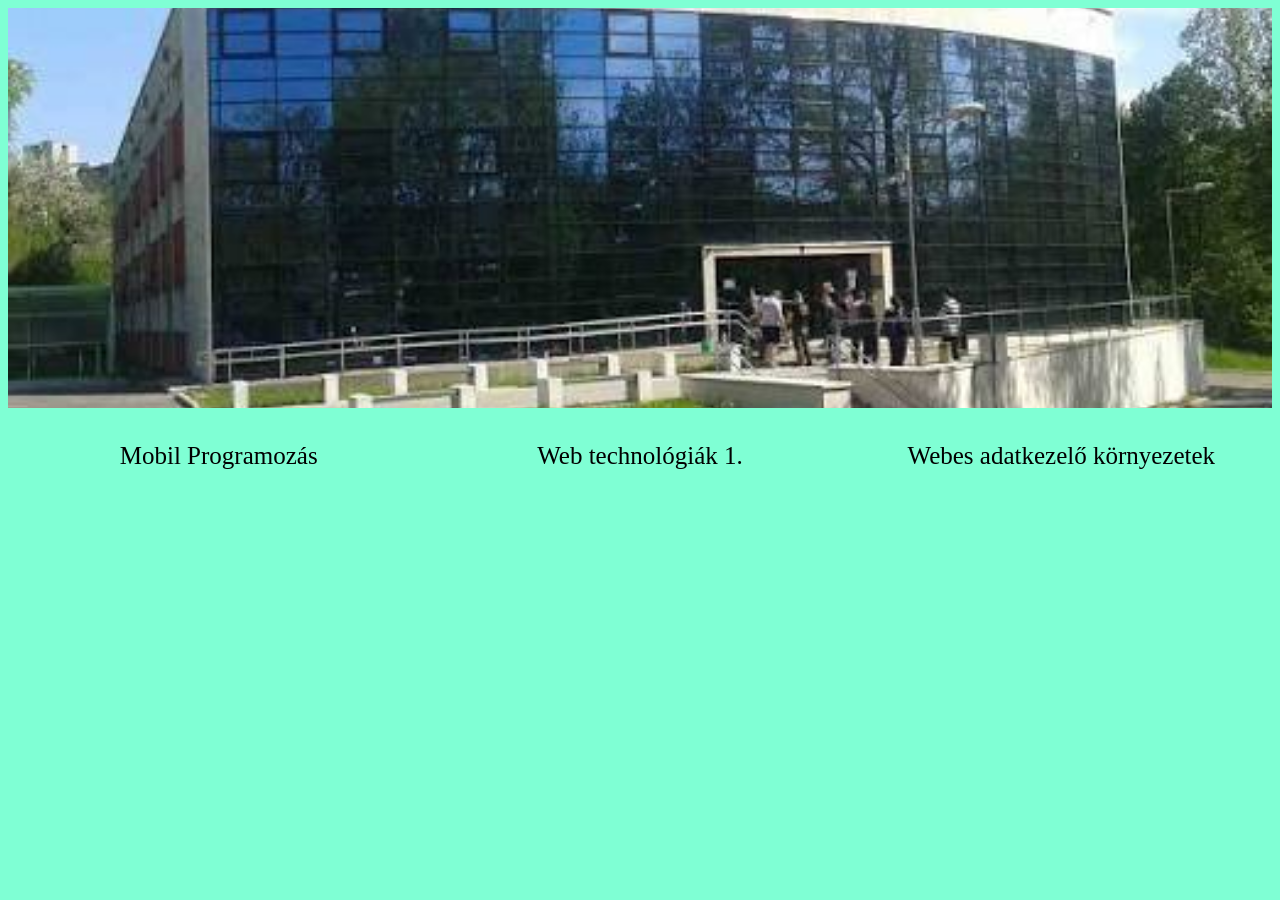
<file: ILQ2OX0909/index.html>
<!DOCTYPE html>
<html lang="en">
<head>
    <meta charset="UTF-8">
    <meta name="viewport" content="width=device-width, initial-scale=1.0">
    <title>WebXML</title>
    <link rel="stylesheet" href="style.css">
</head>
<body>
    <div class="index">
        <img src="Media/info.jpeg">
    </div>
    <div class="tablazat">
        <a href="mobilprog.html">Mobil Programozás</a>
        <a href="webtech.html">Web technológiák 1.</a>
        <a href="webxml.html">Webes adatkezelő környezetek</a>
    </div>
    <div class="index">
        <iframe src="https://www.youtube.com/embed/_OIdU_4axSg?si=fWlYCBa0S_Ztc0" width="560" height="315" frameborder="0" g?si=fWlYCBa0S_Ztc0Dc" title="YouTube video player" frameborder="0" allow="accelerometer; autoplay; clipboard-write; encrypted-media; gyroscope; picture-in-picture; web-share" referrerpolicy="strict-origin-when-cross-origin" allowfullscreen></iframe>
    </div>
</body>
</html>
</file>
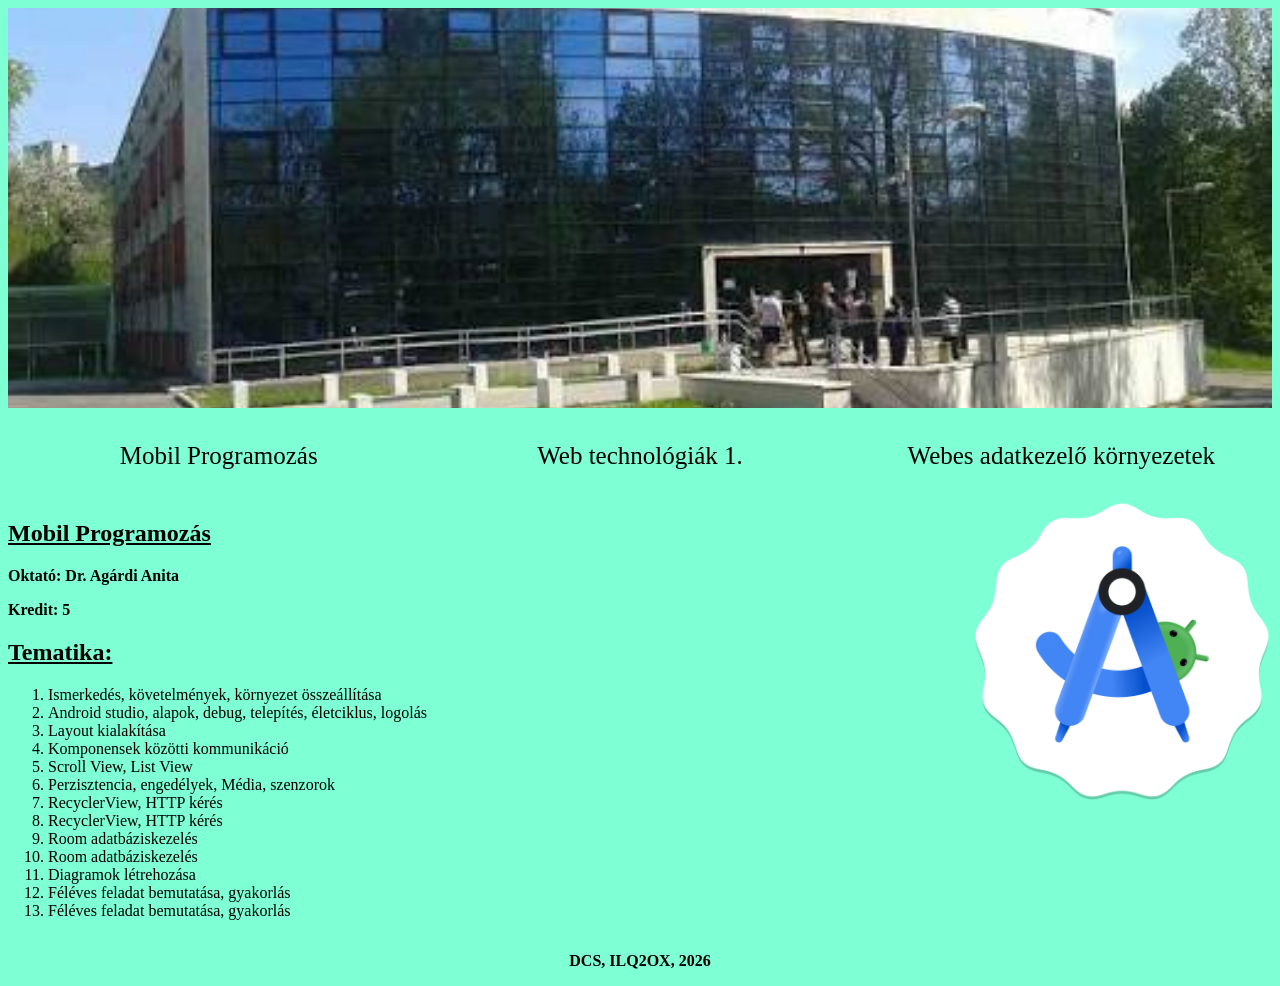
<file: ILQ2OX0909/mobilprog.html>
<!DOCTYPE html>
<html lang="en">
<head>
    <meta charset="UTF-8">
    <meta name="viewport" content="width=device-width, initial-scale=1.0">
    <title>Webtech</title>
    <link rel="stylesheet" href="style.css">
</head>
<body>
    <div class="index">
        <img src="Media/info.jpeg">
    </div>
    <div class="tablazat">
        <a href="mobilprog.html">Mobil Programozás</a>
        <a href="webtech.html">Web technológiák 1.</a>
        <a href="webxml.html">Webes adatkezelő környezetek</a>
    </div>
    <div class="tematika">
        <div>
        <h2><u>Mobil Programozás</u></h2>
        <p><strong>Oktató: Dr. Agárdi Anita</strong></p>
        <p><strong>Kredit: 5</strong></p>

        <h2><u>Tematika:</u></h2>
        <ol>
            <li>Ismerkedés, követelmények, környezet összeállítása</li>
            <li>Android studio, alapok, debug, telepítés, életciklus, logolás</li>
            <li>Layout kialakítása</li>
            <li>Komponensek közötti kommunikáció</li>
            <li>Scroll View, List View</li>
            <li>Perzisztencia, engedélyek, Média, szenzorok</li>
            <li>RecyclerView, HTTP kérés</li>
            <li>RecyclerView, HTTP kérés</li>
            <li>Room adatbáziskezelés</li>
            <li>Room adatbáziskezelés</li>
            <li>Diagramok létrehozása</li>
            <li>Féléves feladat bemutatása, gyakorlás</li>
            <li>Féléves feladat bemutatása, gyakorlás</li>
        </ol>
        </div>
        <div>
            <img src="Media/Android_Studio_Logo_(2023).svg.webp" >
        </div>

    </div>
    <p class="vizjegy">DCS, ILQ2OX, 2026</p>
</body>
</html>
</file>
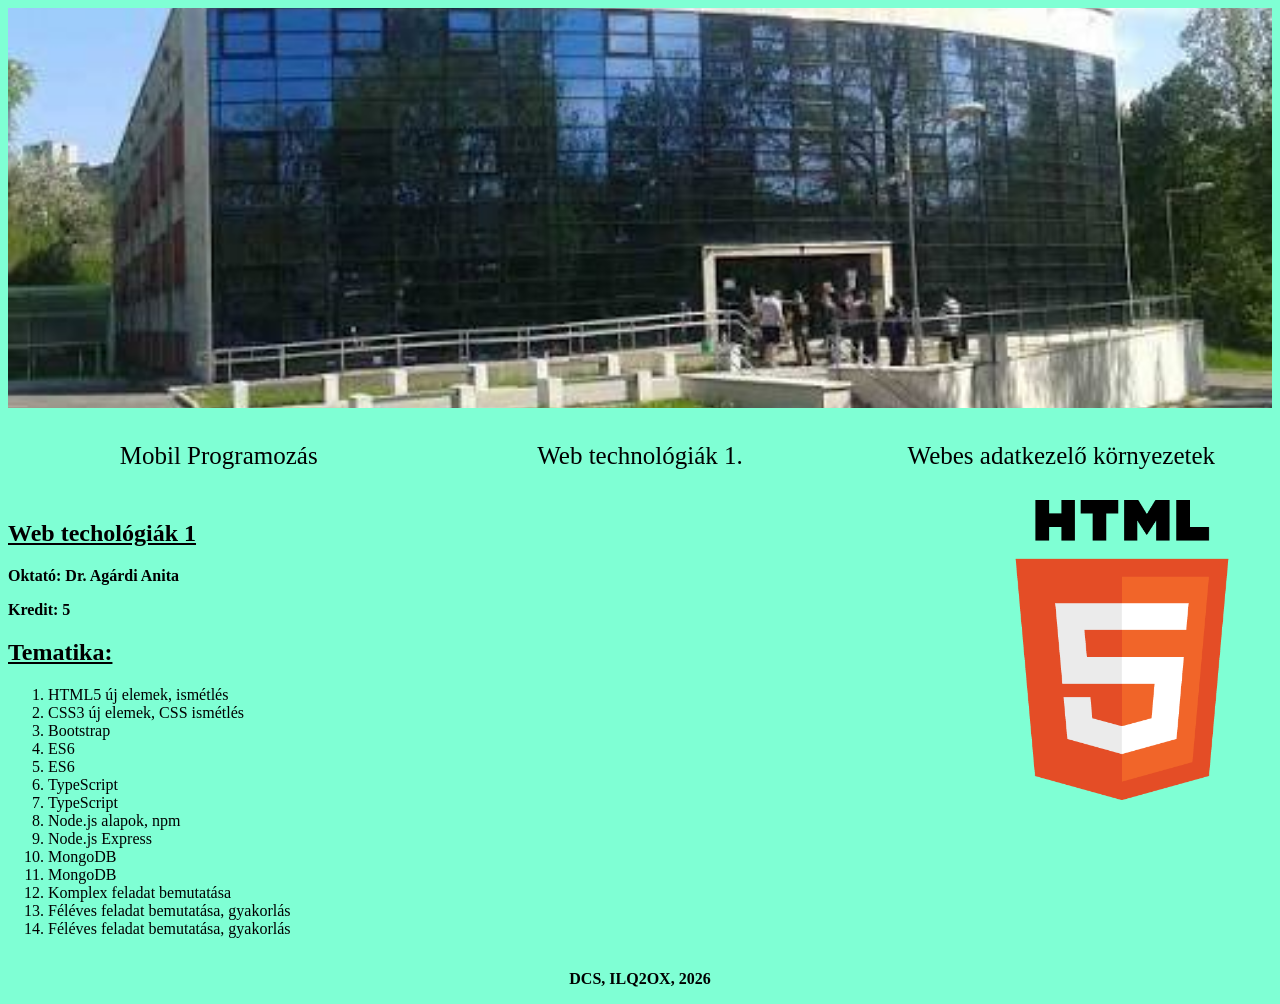
<file: ILQ2OX0909/webtech.html>
<!DOCTYPE html>
<html lang="en">
<head>
    <meta charset="UTF-8">
    <meta name="viewport" content="width=device-width, initial-scale=1.0">
    <title>Webtech</title>
    <link rel="stylesheet" href="style.css">
</head>
<body>
    <div class="index">
        <img src="Media/info.jpeg">
    </div>
    <div class="tablazat">
        <a href="mobilprog.html">Mobil Programozás</a>
        <a href="webtech.html">Web technológiák 1.</a>
        <a href="webxml.html">Webes adatkezelő környezetek</a>
    </div>
    <div class="tematika">
        <div>
        <h2><u>Web techológiák 1</u></h2>
        <p><strong>Oktató: Dr. Agárdi Anita</strong></p>
        <p><strong>Kredit: 5</strong></p>

        <h2><u>Tematika:</u></h2>
        <ol>
            <li>HTML5 új elemek, ismétlés</li>
            <li>CSS3 új elemek, CSS ismétlés</li>
            <li>Bootstrap</li>
            <li>ES6</li>
            <li>ES6</li>
            <li>TypeScript</li>
            <li>TypeScript</li>
            <li>Node.js alapok, npm</li>
            <li>Node.js Express</li>
            <li>MongoDB</li>
            <li>MongoDB</li>
            <li>Komplex feladat bemutatása</li>
            <li>Féléves feladat bemutatása, gyakorlás</li>
            <li>Féléves feladat bemutatása, gyakorlás</li>
        </ol>
        </div>
        <div>
            <img src="Media/HTML5_Logo.png" >
        </div>

    </div>
    <p class="vizjegy">DCS, ILQ2OX, 2026</p>
</body>
</html>
</file>
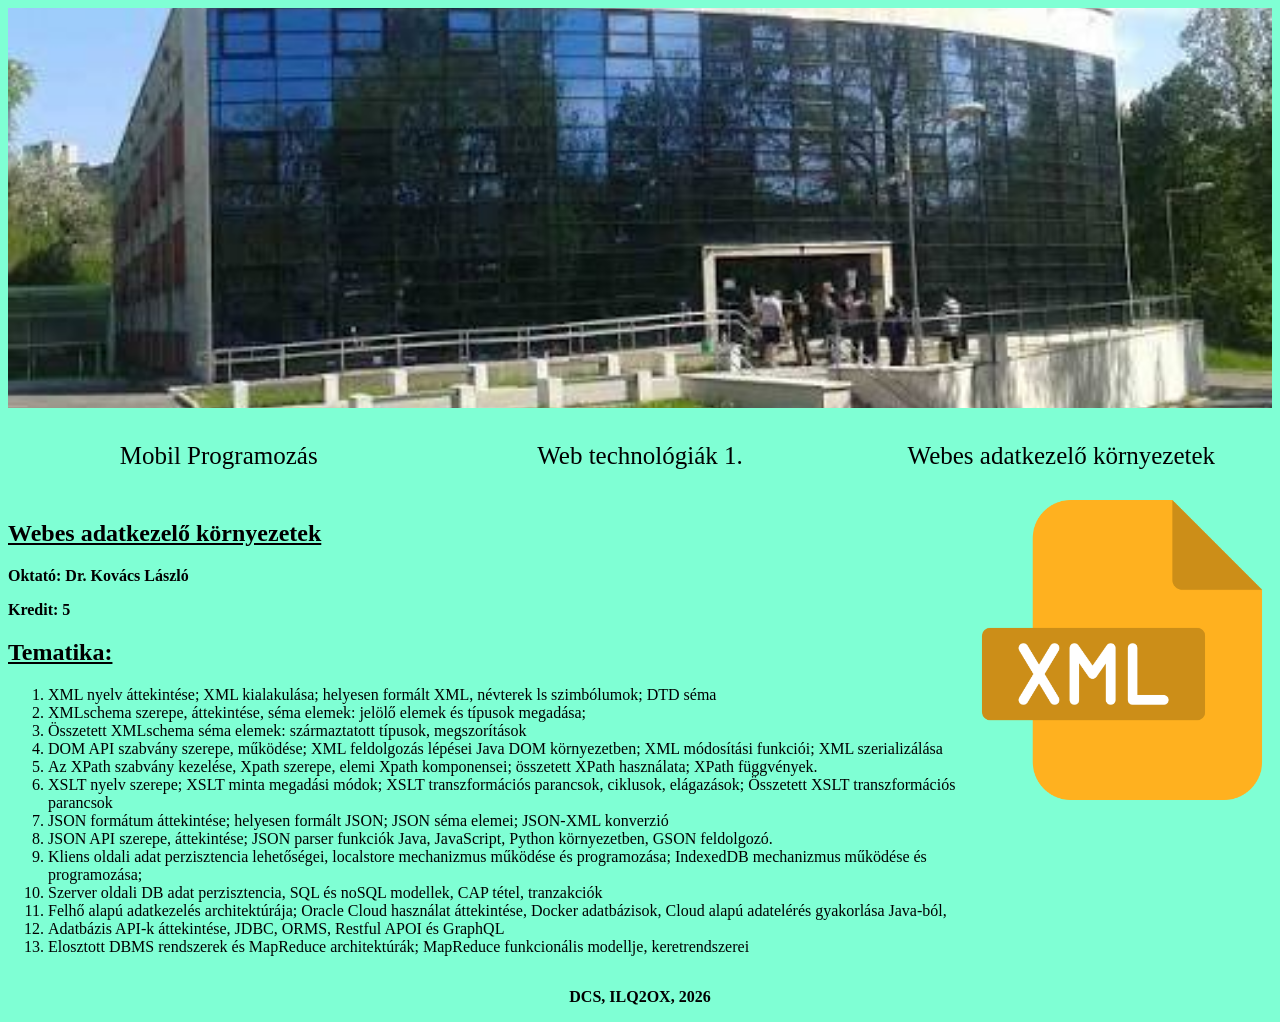
<file: ILQ2OX0909/webxml.html>
<!DOCTYPE html>
<html lang="en">
<head>
    <meta charset="UTF-8">
    <meta name="viewport" content="width=device-width, initial-scale=1.0">
    <title>Webes_adat_kezelo</title>
    <link rel="stylesheet" href="style.css">
</head>
<body>
    <div class="index">
        <img src="Media/info.jpeg">
    </div>
    <div class="tablazat">
        <a href="mobilprog.html">Mobil Programozás</a>
        <a href="webtech.html">Web technológiák 1.</a>
        <a href="webxml.html">Webes adatkezelő környezetek</a>
    </div>
    <div class="tematika">
        <div>
        <h2><u>Webes adatkezelő környezetek</u></h2>
        <p><strong>Oktató: Dr. Kovács László</strong></p>
        <p><strong>Kredit: 5</strong></p>

        <h2><u>Tematika:</u></h2>
        <ol>
            <li>XML nyelv áttekintése;  XML kialakulása; helyesen formált XML, névterek ls szimbólumok; DTD séma</li>
            <li>XMLschema  szerepe, áttekintése, séma elemek: jelölő elemek és típusok megadása; </li>
            <li>Összetett XMLschema séma elemek: származtatott típusok, megszorítások</li>
            <li>DOM API szabvány szerepe, működése; XML feldolgozás lépései Java DOM környezetben; XML módosítási funkciói; XML szerializálása</li>
            <li>Az XPath szabvány kezelése, Xpath szerepe, elemi Xpath komponensei; összetett XPath használata; XPath függvények.</li>
            <li>XSLT nyelv szerepe; XSLT minta megadási módok; XSLT transzformációs parancsok, ciklusok, elágazások; Összetett  XSLT transzformációs parancsok</li>
            <li>JSON formátum áttekintése; helyesen formált JSON; JSON séma elemei; JSON-XML konverzió </li>
            <li>JSON API szerepe, áttekintése; JSON parser funkciók Java, JavaScript, Python környezetben, GSON feldolgozó. </li>
            <li>Kliens oldali adat perzisztencia lehetőségei, localstore mechanizmus működése és programozása; IndexedDB mechanizmus működése és programozása;</li>
            <li>Szerver oldali DB adat perzisztencia, SQL és noSQL modellek, CAP tétel, tranzakciók </li>
            <li>Felhő alapú adatkezelés architektúrája; Oracle Cloud használat áttekintése, Docker adatbázisok, Cloud alapú adatelérés gyakorlása Java-ból,</li>
            <li>Adatbázis API-k áttekintése, JDBC, ORMS, Restful APOI és GraphQL</li>
            <li>Elosztott  DBMS rendszerek és  MapReduce architektúrák; MapReduce funkcionális modellje, keretrendszerei</li>
        </ol>
        </div>
        <div>
            <img src="Media/xml.png" >
        </div>
    </div>
    <p class="vizjegy">DCS, ILQ2OX, 2026</p>
</body>
</html>
</file>
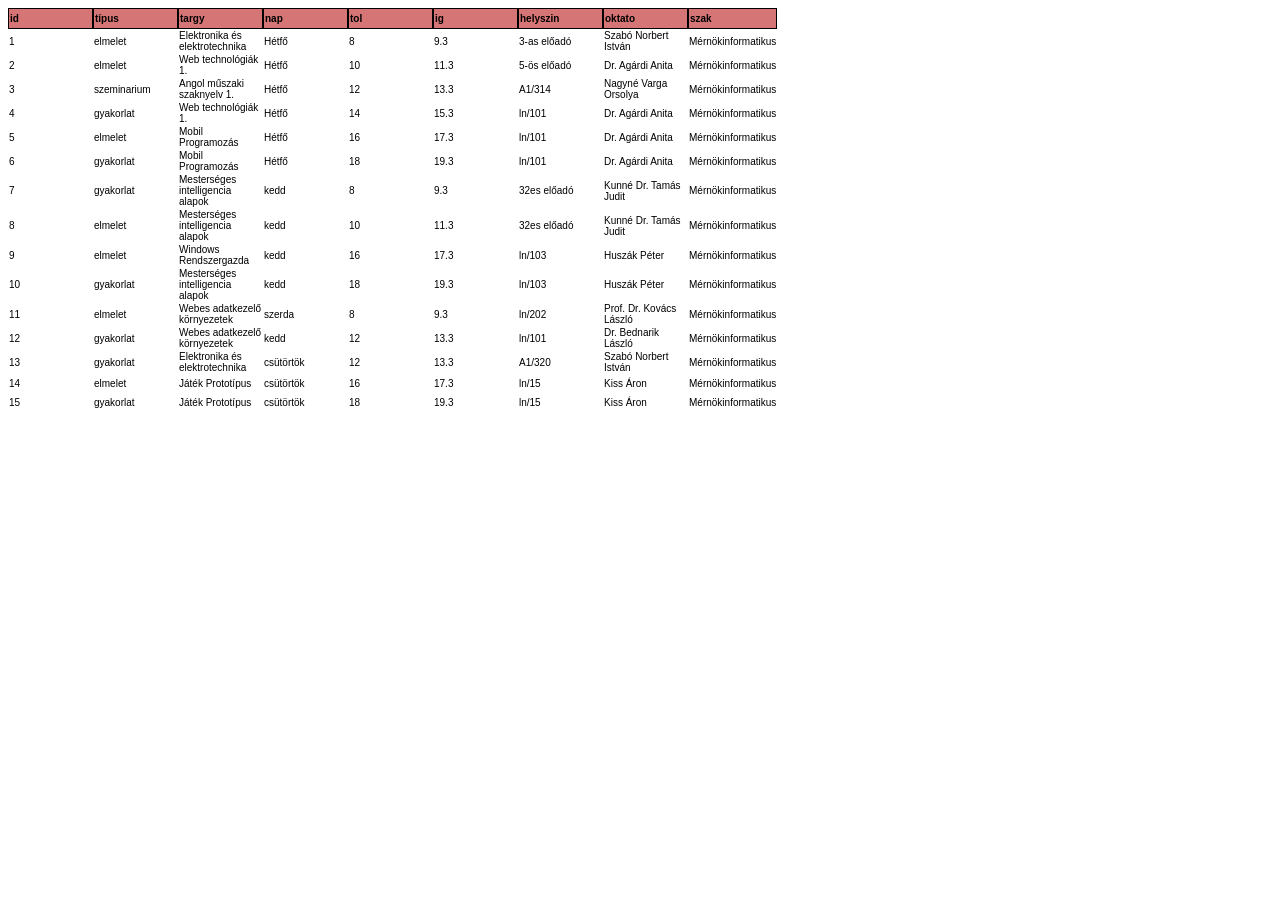
<file: ILQ2OX_0916/orarend/ILQ2OX_xmltohtml.html>
<!DOCTYPE html>
<html lang="en">
<head>
	<meta charset="UTF-8">
    <meta name="viewport" content="width=device-width, initial-scale=1.0">
    <title>Orarend_xml_tablazat</title>
    <link rel="stylesheet" href="style.css">
</head>
<body>
<table cellspacing="0" border="0">
	<colgroup span="9" width="85"></colgroup>
	<tr>
		<th height="17" align="left" data-sheets-value="{ &quot;1&quot;: 2, &quot;2&quot;: &quot;id&quot;}">id</td>
		<th align="left" data-sheets-value="{ &quot;1&quot;: 2, &quot;2&quot;: &quot;típus&quot;}">típus</td>
		<th align="left" data-sheets-value="{ &quot;1&quot;: 2, &quot;2&quot;: &quot;targy&quot;}">targy</td>
		<th align="left" data-sheets-value="{ &quot;1&quot;: 2, &quot;2&quot;: &quot;nap&quot;}">nap</td>
		<th align="left" data-sheets-value="{ &quot;1&quot;: 2, &quot;2&quot;: &quot;tol&quot;}">tol</td>
		<th align="left" data-sheets-value="{ &quot;1&quot;: 2, &quot;2&quot;: &quot;ig&quot;}">ig</td>
		<th align="left" data-sheets-value="{ &quot;1&quot;: 2, &quot;2&quot;: &quot;helyszin&quot;}">helyszin</td>
		<th align="left" data-sheets-value="{ &quot;1&quot;: 2, &quot;2&quot;: &quot;oktato&quot;}">oktato</td>
		<th align="left" data-sheets-value="{ &quot;1&quot;: 2, &quot;2&quot;: &quot;szak&quot;}">szak</td>
	</tr>
	<tr>
		<td height="17" align="left" sdval="1" sdnum="1033;">1</td>
		<td align="left" data-sheets-value="{ &quot;1&quot;: 2, &quot;2&quot;: &quot;elmelet&quot;}">elmelet</td>
		<td align="left" data-sheets-value="{ &quot;1&quot;: 2, &quot;2&quot;: &quot;Elektronika és elektrotechnika&quot;}">Elektronika és elektrotechnika</td>
		<td align="left" data-sheets-value="{ &quot;1&quot;: 2, &quot;2&quot;: &quot;Hétfő&quot;}">Hétfő</td>
		<td align="left" sdval="8" sdnum="1033;">8</td>
		<td align="left" sdval="9.3" sdnum="1033;">9.3</td>
		<td align="left" data-sheets-value="{ &quot;1&quot;: 2, &quot;2&quot;: &quot;3-as előadó&quot;}">3-as előadó</td>
		<td align="left" data-sheets-value="{ &quot;1&quot;: 2, &quot;2&quot;: &quot;Szabó Norbert István&quot;}">Szabó Norbert István</td>
		<td align="left" data-sheets-value="{ &quot;1&quot;: 2, &quot;2&quot;: &quot;Mérnökinformatikus&quot;}">Mérnökinformatikus</td>
	</tr>
	<tr>
		<td height="17" align="left" sdval="2" sdnum="1033;">2</td>
		<td align="left" data-sheets-value="{ &quot;1&quot;: 2, &quot;2&quot;: &quot;elmelet&quot;}">elmelet</td>
		<td align="left" data-sheets-value="{ &quot;1&quot;: 2, &quot;2&quot;: &quot;Web technológiák 1.&quot;}">Web technológiák 1.</td>
		<td align="left" data-sheets-value="{ &quot;1&quot;: 2, &quot;2&quot;: &quot;Hétfő&quot;}">Hétfő</td>
		<td align="left" sdval="10" sdnum="1033;">10</td>
		<td align="left" sdval="11.3" sdnum="1033;">11.3</td>
		<td align="left" data-sheets-value="{ &quot;1&quot;: 2, &quot;2&quot;: &quot;5-ös előadó&quot;}">5-ös előadó</td>
		<td align="left" data-sheets-value="{ &quot;1&quot;: 2, &quot;2&quot;: &quot;Dr. Agárdi Anita&quot;}">Dr. Agárdi Anita</td>
		<td align="left" data-sheets-value="{ &quot;1&quot;: 2, &quot;2&quot;: &quot;Mérnökinformatikus&quot;}">Mérnökinformatikus</td>
	</tr>
	<tr>
		<td height="17" align="left" sdval="3" sdnum="1033;">3</td>
		<td align="left" data-sheets-value="{ &quot;1&quot;: 2, &quot;2&quot;: &quot;szeminarium&quot;}">szeminarium</td>
		<td align="left" data-sheets-value="{ &quot;1&quot;: 2, &quot;2&quot;: &quot;Angol műszaki szaknyelv 1.&quot;}">Angol műszaki szaknyelv 1.</td>
		<td align="left" data-sheets-value="{ &quot;1&quot;: 2, &quot;2&quot;: &quot;Hétfő&quot;}">Hétfő</td>
		<td align="left" sdval="12" sdnum="1033;">12</td>
		<td align="left" sdval="13.3" sdnum="1033;">13.3</td>
		<td align="left" data-sheets-value="{ &quot;1&quot;: 2, &quot;2&quot;: &quot;A1\/314&quot;}">A1/314</td>
		<td align="left" data-sheets-value="{ &quot;1&quot;: 2, &quot;2&quot;: &quot;Nagyné Varga Orsolya&quot;}">Nagyné Varga Orsolya</td>
		<td align="left" data-sheets-value="{ &quot;1&quot;: 2, &quot;2&quot;: &quot;Mérnökinformatikus&quot;}">Mérnökinformatikus</td>
	</tr>
	<tr>
		<td height="17" align="left" sdval="4" sdnum="1033;">4</td>
		<td align="left" data-sheets-value="{ &quot;1&quot;: 2, &quot;2&quot;: &quot;gyakorlat&quot;}">gyakorlat</td>
		<td align="left" data-sheets-value="{ &quot;1&quot;: 2, &quot;2&quot;: &quot;Web technológiák 1.&quot;}">Web technológiák 1.</td>
		<td align="left" data-sheets-value="{ &quot;1&quot;: 2, &quot;2&quot;: &quot;Hétfő&quot;}">Hétfő</td>
		<td align="left" sdval="14" sdnum="1033;">14</td>
		<td align="left" sdval="15.3" sdnum="1033;">15.3</td>
		<td align="left" data-sheets-value="{ &quot;1&quot;: 2, &quot;2&quot;: &quot;ln\/101&quot;}">ln/101</td>
		<td align="left" data-sheets-value="{ &quot;1&quot;: 2, &quot;2&quot;: &quot;Dr. Agárdi Anita&quot;}">Dr. Agárdi Anita</td>
		<td align="left" data-sheets-value="{ &quot;1&quot;: 2, &quot;2&quot;: &quot;Mérnökinformatikus&quot;}">Mérnökinformatikus</td>
	</tr>
	
	<tr>
		<td height="17" align="left" sdval="5" sdnum="1033;">5</td>
		<td align="left" data-sheets-value="{ &quot;1&quot;: 2, &quot;2&quot;: &quot;elmelet&quot;}">elmelet</td>
		<td align="left" data-sheets-value="{ &quot;1&quot;: 2, &quot;2&quot;: &quot;Mobil Programozás&quot;}">Mobil Programozás</td>
		<td align="left" data-sheets-value="{ &quot;1&quot;: 2, &quot;2&quot;: &quot;Hétfő&quot;}">Hétfő</td>
		<td align="left" sdval="16" sdnum="1033;">16</td>
		<td align="left" sdval="17.3" sdnum="1033;">17.3</td>
		<td align="left" data-sheets-value="{ &quot;1&quot;: 2, &quot;2&quot;: &quot;ln\/101&quot;}">ln/101</td>
		<td align="left" data-sheets-value="{ &quot;1&quot;: 2, &quot;2&quot;: &quot;Dr. Agárdi Anita&quot;}">Dr. Agárdi Anita</td>
		<td align="left" data-sheets-value="{ &quot;1&quot;: 2, &quot;2&quot;: &quot;Mérnökinformatikus&quot;}">Mérnökinformatikus</td>
	</tr>
	<tr>
		<td height="17" align="left" sdval="6" sdnum="1033;">6</td>
		<td align="left" data-sheets-value="{ &quot;1&quot;: 2, &quot;2&quot;: &quot;gyakorlat&quot;}">gyakorlat</td>
		<td align="left" data-sheets-value="{ &quot;1&quot;: 2, &quot;2&quot;: &quot;Mobil Programozás&quot;}">Mobil Programozás</td>
		<td align="left" data-sheets-value="{ &quot;1&quot;: 2, &quot;2&quot;: &quot;Hétfő&quot;}">Hétfő</td>
		<td align="left" sdval="18" sdnum="1033;">18</td>
		<td align="left" sdval="19.3" sdnum="1033;">19.3</td>
		<td align="left" data-sheets-value="{ &quot;1&quot;: 2, &quot;2&quot;: &quot;ln\/101&quot;}">ln/101</td>
		<td align="left" data-sheets-value="{ &quot;1&quot;: 2, &quot;2&quot;: &quot;Dr. Agárdi Anita&quot;}">Dr. Agárdi Anita</td>
		<td align="left" data-sheets-value="{ &quot;1&quot;: 2, &quot;2&quot;: &quot;Mérnökinformatikus&quot;}">Mérnökinformatikus</td>
	</tr>
	<tr>
		<td height="17" align="left" sdval="7" sdnum="1033;">7</td>
		<td align="left" data-sheets-value="{ &quot;1&quot;: 2, &quot;2&quot;: &quot;gyakorlat&quot;}">gyakorlat</td>
		<td align="left" data-sheets-value="{ &quot;1&quot;: 2, &quot;2&quot;: &quot;Mesterséges intelligencia alapok&quot;}">Mesterséges intelligencia alapok</td>
		<td align="left" data-sheets-value="{ &quot;1&quot;: 2, &quot;2&quot;: &quot;kedd&quot;}">kedd</td>
		<td align="left" sdval="8" sdnum="1033;">8</td>
		<td align="left" sdval="9.3" sdnum="1033;">9.3</td>
		<td align="left" data-sheets-value="{ &quot;1&quot;: 2, &quot;2&quot;: &quot;32es előadó&quot;}">32es előadó</td>
		<td align="left" data-sheets-value="{ &quot;1&quot;: 2, &quot;2&quot;: &quot;Kunné Dr. Tamás Judit&quot;}">Kunné Dr. Tamás Judit</td>
		<td align="left" data-sheets-value="{ &quot;1&quot;: 2, &quot;2&quot;: &quot;Mérnökinformatikus&quot;}">Mérnökinformatikus</td>
	</tr>
	<tr>
		<td height="17" align="left" sdval="8" sdnum="1033;">8</td>
		<td align="left" data-sheets-value="{ &quot;1&quot;: 2, &quot;2&quot;: &quot;elmelet&quot;}">elmelet</td>
		<td align="left" data-sheets-value="{ &quot;1&quot;: 2, &quot;2&quot;: &quot;Mesterséges intelligencia alapok&quot;}">Mesterséges intelligencia alapok</td>
		<td align="left" data-sheets-value="{ &quot;1&quot;: 2, &quot;2&quot;: &quot;kedd&quot;}">kedd</td>
		<td align="left" sdval="10" sdnum="1033;">10</td>
		<td align="left" sdval="11.3" sdnum="1033;">11.3</td>
		<td align="left" data-sheets-value="{ &quot;1&quot;: 2, &quot;2&quot;: &quot;32es előadó&quot;}">32es előadó</td>
		<td align="left" data-sheets-value="{ &quot;1&quot;: 2, &quot;2&quot;: &quot;Kunné Dr. Tamás Judit&quot;}">Kunné Dr. Tamás Judit</td>
		<td align="left" data-sheets-value="{ &quot;1&quot;: 2, &quot;2&quot;: &quot;Mérnökinformatikus&quot;}">Mérnökinformatikus</td>
	</tr>
	<tr>
		<td height="17" align="left" sdval="9" sdnum="1033;">9</td>
		<td align="left" data-sheets-value="{ &quot;1&quot;: 2, &quot;2&quot;: &quot;elmelet&quot;}">elmelet</td>
		<td align="left" data-sheets-value="{ &quot;1&quot;: 2, &quot;2&quot;: &quot;Windows Rendszergazda&quot;}">Windows Rendszergazda</td>
		<td align="left" data-sheets-value="{ &quot;1&quot;: 2, &quot;2&quot;: &quot;kedd&quot;}">kedd</td>
		<td align="left" sdval="16" sdnum="1033;">16</td>
		<td align="left" sdval="17.3" sdnum="1033;">17.3</td>
		<td align="left" data-sheets-value="{ &quot;1&quot;: 2, &quot;2&quot;: &quot;ln\/103&quot;}">ln/103</td>
		<td align="left" data-sheets-value="{ &quot;1&quot;: 2, &quot;2&quot;: &quot;Huszák Péter&quot;}">Huszák Péter</td>
		<td align="left" data-sheets-value="{ &quot;1&quot;: 2, &quot;2&quot;: &quot;Mérnökinformatikus&quot;}">Mérnökinformatikus</td>
	</tr>
	<tr>
		<td height="17" align="left" sdval="10" sdnum="1033;">10</td>
		<td align="left" data-sheets-value="{ &quot;1&quot;: 2, &quot;2&quot;: &quot;gyakorlat&quot;}">gyakorlat</td>
		<td align="left" data-sheets-value="{ &quot;1&quot;: 2, &quot;2&quot;: &quot;Mesterséges intelligencia alapok&quot;}">Mesterséges intelligencia alapok</td>
		<td align="left" data-sheets-value="{ &quot;1&quot;: 2, &quot;2&quot;: &quot;kedd&quot;}">kedd</td>
		<td align="left" sdval="18" sdnum="1033;">18</td>
		<td align="left" sdval="19.3" sdnum="1033;">19.3</td>
		<td align="left" data-sheets-value="{ &quot;1&quot;: 2, &quot;2&quot;: &quot;ln\/103&quot;}">ln/103</td>
		<td align="left" data-sheets-value="{ &quot;1&quot;: 2, &quot;2&quot;: &quot;Huszák Péter&quot;}">Huszák Péter</td>
		<td align="left" data-sheets-value="{ &quot;1&quot;: 2, &quot;2&quot;: &quot;Mérnökinformatikus&quot;}">Mérnökinformatikus</td>
	</tr>
	<tr>
		<td height="17" align="left" sdval="11" sdnum="1033;">11</td>
		<td align="left" data-sheets-value="{ &quot;1&quot;: 2, &quot;2&quot;: &quot;elmelet&quot;}">elmelet</td>
		<td align="left" data-sheets-value="{ &quot;1&quot;: 2, &quot;2&quot;: &quot;Webes adatkezelő környezetek&quot;}">Webes adatkezelő környezetek</td>
		<td align="left" data-sheets-value="{ &quot;1&quot;: 2, &quot;2&quot;: &quot;szerda&quot;}">szerda</td>
		<td align="left" sdval="8" sdnum="1033;">8</td>
		<td align="left" sdval="9.3" sdnum="1033;">9.3</td>
		<td align="left" data-sheets-value="{ &quot;1&quot;: 2, &quot;2&quot;: &quot;ln\/202&quot;}">ln/202</td>
		<td align="left" data-sheets-value="{ &quot;1&quot;: 2, &quot;2&quot;: &quot;Prof. Dr. Kovács László&quot;}">Prof. Dr. Kovács László</td>
		<td align="left" data-sheets-value="{ &quot;1&quot;: 2, &quot;2&quot;: &quot;Mérnökinformatikus&quot;}">Mérnökinformatikus</td>
	</tr>
	<tr>
		<td height="17" align="left" sdval="12" sdnum="1033;">12</td>
		<td align="left" data-sheets-value="{ &quot;1&quot;: 2, &quot;2&quot;: &quot;gyakorlat&quot;}">gyakorlat</td>
		<td align="left" data-sheets-value="{ &quot;1&quot;: 2, &quot;2&quot;: &quot;Webes adatkezelő környezetek&quot;}">Webes adatkezelő környezetek</td>
		<td align="left" data-sheets-value="{ &quot;1&quot;: 2, &quot;2&quot;: &quot;kedd&quot;}">kedd</td>
		<td align="left" sdval="12" sdnum="1033;">12</td>
		<td align="left" sdval="13.3" sdnum="1033;">13.3</td>
		<td align="left" data-sheets-value="{ &quot;1&quot;: 2, &quot;2&quot;: &quot;ln\/101&quot;}">ln/101</td>
		<td align="left" data-sheets-value="{ &quot;1&quot;: 2, &quot;2&quot;: &quot;Dr. Bednarik László&quot;}">Dr. Bednarik László</td>
		<td align="left" data-sheets-value="{ &quot;1&quot;: 2, &quot;2&quot;: &quot;Mérnökinformatikus&quot;}">Mérnökinformatikus</td>
	</tr>
	<tr>
		<td height="17" align="left" sdval="13" sdnum="1033;">13</td>
		<td align="left" data-sheets-value="{ &quot;1&quot;: 2, &quot;2&quot;: &quot;gyakorlat&quot;}">gyakorlat</td>
		<td align="left" data-sheets-value="{ &quot;1&quot;: 2, &quot;2&quot;: &quot;Elektronika és elektrotechnika&quot;}">Elektronika és elektrotechnika</td>
		<td align="left" data-sheets-value="{ &quot;1&quot;: 2, &quot;2&quot;: &quot;csütörtök&quot;}">csütörtök</td>
		<td align="left" sdval="12" sdnum="1033;">12</td>
		<td align="left" sdval="13.3" sdnum="1033;">13.3</td>
		<td align="left" data-sheets-value="{ &quot;1&quot;: 2, &quot;2&quot;: &quot;A1\/320&quot;}">A1/320</td>
		<td align="left" data-sheets-value="{ &quot;1&quot;: 2, &quot;2&quot;: &quot;Szabó Norbert István&quot;}">Szabó Norbert István</td>
		<td align="left" data-sheets-value="{ &quot;1&quot;: 2, &quot;2&quot;: &quot;Mérnökinformatikus&quot;}">Mérnökinformatikus</td>
	</tr>
	<tr>
		<td height="17" align="left" sdval="14" sdnum="1033;">14</td>
		<td align="left" data-sheets-value="{ &quot;1&quot;: 2, &quot;2&quot;: &quot;elmelet&quot;}">elmelet</td>
		<td align="left" data-sheets-value="{ &quot;1&quot;: 2, &quot;2&quot;: &quot;Játék Prototípus&quot;}">Játék Prototípus</td>
		<td align="left" data-sheets-value="{ &quot;1&quot;: 2, &quot;2&quot;: &quot;csütörtök&quot;}">csütörtök</td>
		<td align="left" sdval="16" sdnum="1033;">16</td>
		<td align="left" sdval="17.3" sdnum="1033;">17.3</td>
		<td align="left" data-sheets-value="{ &quot;1&quot;: 2, &quot;2&quot;: &quot;ln\/15&quot;}">ln/15</td>
		<td align="left" data-sheets-value="{ &quot;1&quot;: 2, &quot;2&quot;: &quot;Kiss Áron&quot;}">Kiss Áron</td>
		<td align="left" data-sheets-value="{ &quot;1&quot;: 2, &quot;2&quot;: &quot;Mérnökinformatikus&quot;}">Mérnökinformatikus</td>
	</tr>
	<tr>
		<td height="17" align="left" sdval="15" sdnum="1033;">15</td>
		<td align="left" data-sheets-value="{ &quot;1&quot;: 2, &quot;2&quot;: &quot;gyakorlat&quot;}">gyakorlat</td>
		<td align="left" data-sheets-value="{ &quot;1&quot;: 2, &quot;2&quot;: &quot;Játék Prototípus&quot;}">Játék Prototípus</td>
		<td align="left" data-sheets-value="{ &quot;1&quot;: 2, &quot;2&quot;: &quot;csütörtök&quot;}">csütörtök</td>
		<td align="left" sdval="18" sdnum="1033;">18</td>
		<td align="left" sdval="19.3" sdnum="1033;">19.3</td>
		<td align="left" data-sheets-value="{ &quot;1&quot;: 2, &quot;2&quot;: &quot;ln\/15&quot;}">ln/15</td>
		<td align="left" data-sheets-value="{ &quot;1&quot;: 2, &quot;2&quot;: &quot;Kiss Áron&quot;}">Kiss Áron</td>
		<td align="left" data-sheets-value="{ &quot;1&quot;: 2, &quot;2&quot;: &quot;Mérnökinformatikus&quot;}">Mérnökinformatikus</td>
	</tr>
</table>
<!-- ************************************************************************** -->
</body>

</html>
</file>
<file: ILQ2OX0909/style.css>
body {
    background-color: aquamarine;
}

.index {
    display: block;
    text-align: center;
}

.index img{
    width: 100%;
    height: 400px;
    object-fit: cover;
}

.index iframe{
    padding: 30px;
}

.tablazat {
    display: grid;
    grid-template-columns: 1fr 1fr 1fr;
    text-align: center;
    margin-top: 30px; margin-bottom: 30px;
}

.tematika {
    display: flex;
    flex-direction: none;
    justify-content: space-between;
}

.tematika img {
    height: 300px;
}
a {
    font-size: 25px;
    color: black;
    text-decoration: none;
}

a:hover {
    text-decoration: overline;
    font-weight: bold;
    color: white;
}

.vizjegy {
    text-align: center;
    font-weight: bold;
}
</file>
<file: ILQ2OX_0916/orarend/style.css>
body,div,table,thead,tbody,tfoot,tr,td,p 
{ 
    font-family:"Liberation Sans";
    font-size:x-small 
}

a.comment-indicator:hover + comment 
{ 
    background:#ffd; 
    position:absolute;
    display:block;
    border:1px solid black;
    padding:0.5em;
} 

a.comment-indicator
{ background:red;
    display:inline-block; 
    order:1px solid black; 
    width:0.5em;
    height:0.5em;
} 

comment
{
    display:none;
} 

th
{
    font-family:"Liberation Sans";
    font-size:x-small ;
    background-color: rgb(214, 117, 117);
    color:#000000;
    border: 1px solid black;
    padding: 0.5
}

tr:hover{
    background-color: black;
    color: rgb(255, 255, 255);
}
</file>
